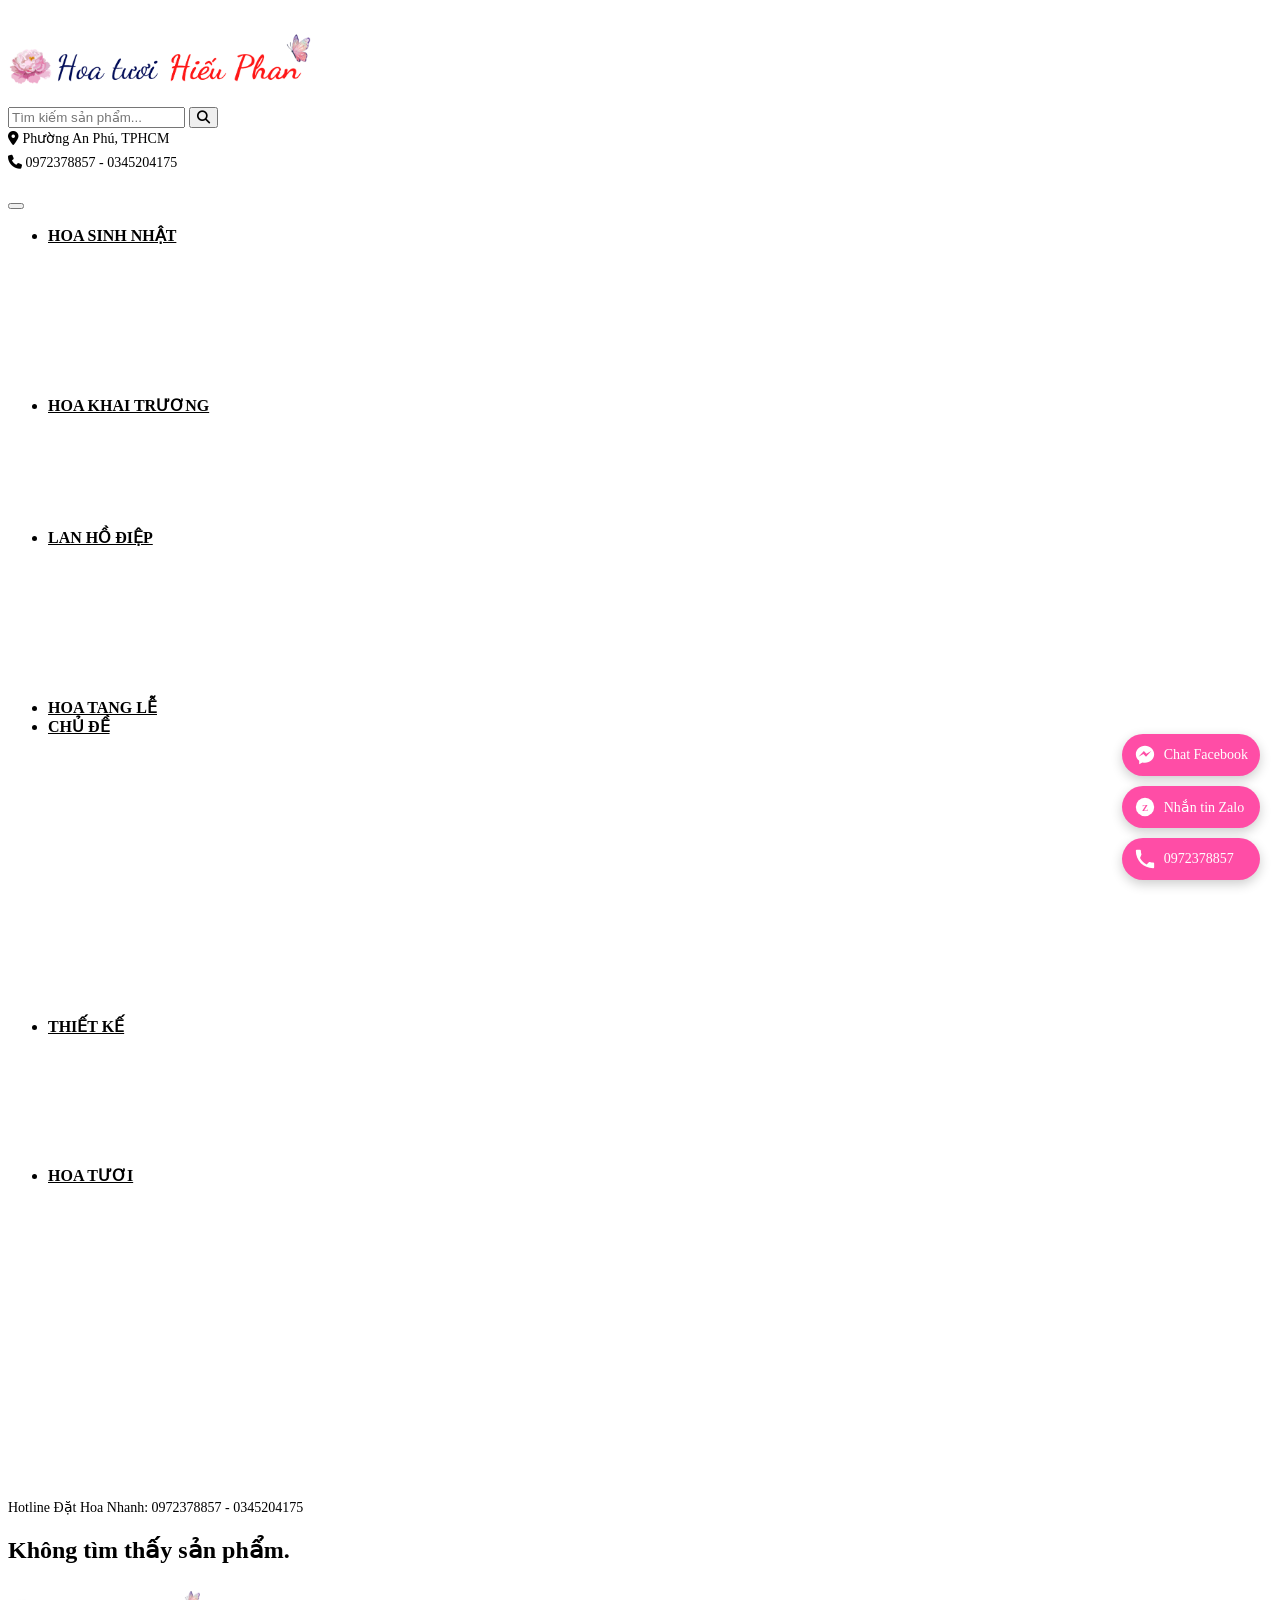
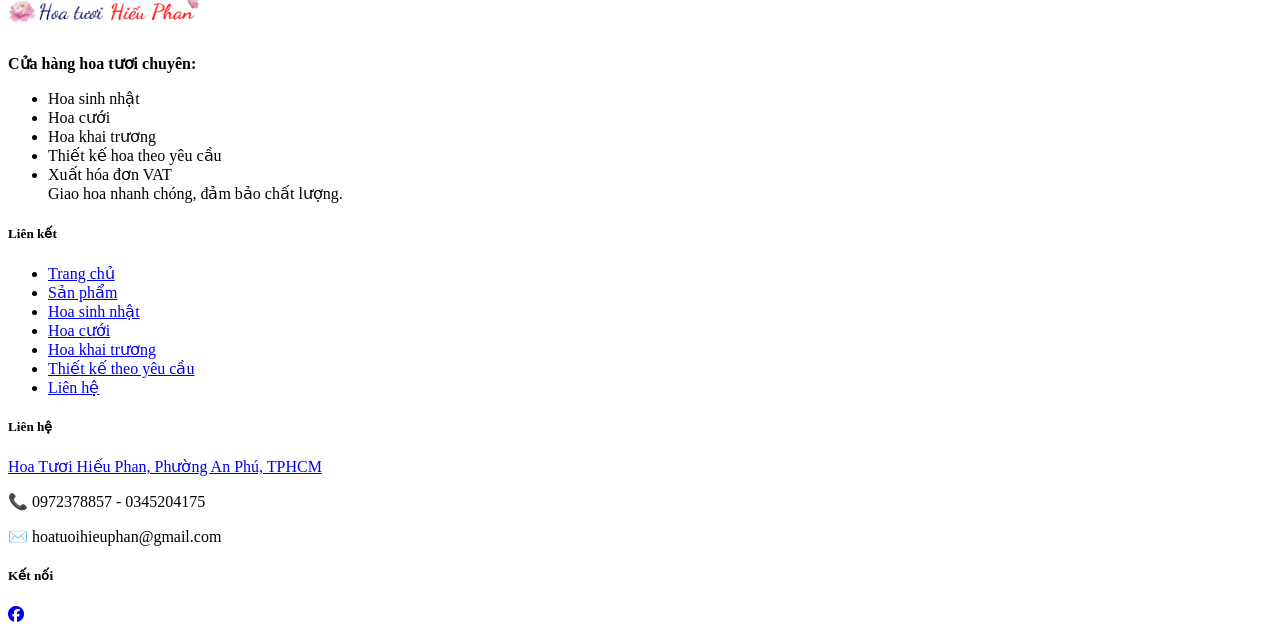
<file: Detail.html>
<!DOCTYPE html>
<html lang="en">
<head>
    <meta charset="UTF-8">
    <meta name="viewport" content="width=device-width, initial-scale=1.0">
    <title>Document</title>
</head>
<body>
    
    <div id="header"></div>
    <div id ="navbar"></div>
    <div id="product-detail"></div>
    <div id="footer"></div>
    <script src="js/app.js"></script>
</body>
</html>
</file>
